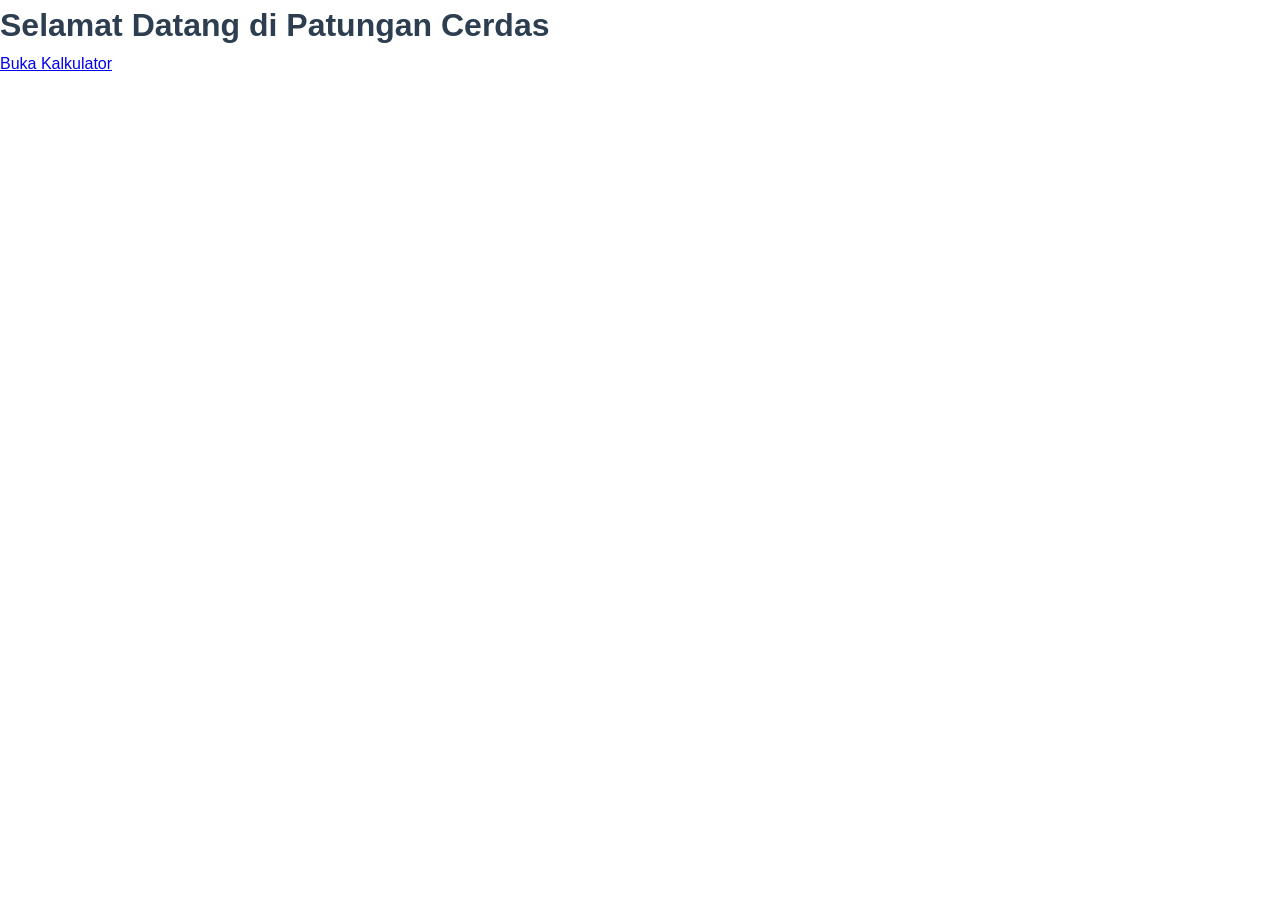
<file: index.html>
<!DOCTYPE html>
<html lang="id">
<head>
    <meta charset="UTF-8">
    <meta name="viewport" content="width=device-width, initial-scale=1.0">
    <title>Beranda | Patungan Cerdas</title>
    <link rel="stylesheet" href="css/style.css">
</head>
<body>
    <h1>Selamat Datang di Patungan Cerdas</h1>
    <a href="kalkulator.html">Buka Kalkulator</a>
</body>
</html>
</file>
<file: css/style.css>
/* ====== PENGATURAN DASAR ====== */
* {
    margin: 0;
    padding: 0;
    box-sizing: border-box;
}

body {
    font-family: 'Segoe UI', sans-serif;
    color: #2c3e50;            /* biru gelap */
    background-color: #ffffff; /* putih */
    line-height: 1.6;
}

/* ====== NAVBAR (Menu Atas) ====== */
.navbar {
    display: flex;
    justify-content: space-between;
    align-items: center;
    padding: 16px 32px;
    background-color: #2c3e50;
    color: #ffffff;
}

.logo {
    font-size: 22px;
}

.menu {
    display: flex;
    gap: 24px;
    list-style: none;
}

.menu a {
    color: #ffffff;
    text-decoration: none;
}

.menu a:hover {
    text-decoration: underline;
}

/* ====== KOTAK UTAMA ====== */
main {
    min-height: 80vh;
    padding: 40px 20px;
}

.kontainer {
    max-width: 800px;
    margin: 0 auto;
    padding: 32px;
    text-align: center;
}

.kontainer h2 {
    margin-bottom: 16px;
}

.kontainer p {
    margin-bottom: 24px;
}

/* ====== KALKULATOR ====== */
.kartu-kalkulator {
    max-width: 450px;
    margin: 0 auto;
    text-align: left;
}

.kartu-kalkulator label {
    display: block;
    margin-bottom: 6px;
    font-weight: bold;
}

.kartu-kalkulator input {
    width: 100%;
    margin-bottom: 16px;
    padding: 12px;
    font-size: 16px;
    border: 2px solid #2c3e50;
    border-radius: 6px;
    outline: none;
}

.tombol-grid {
    display: grid;
    grid-template-columns: 1fr 1fr;
    gap: 12px;
    margin-bottom: 12px;
}

button {
    width: 100%;
    padding: 12px;
    font-size: 15px;
    color: #ffffff;
    background-color: #2c3e50;
    border: none;
    border-radius: 6px;
    cursor: pointer;
}

button:hover {
    opacity: 0.85;
}

/* Tombol Reset */
.hapus {
    margin-bottom: 16px;
}

/* Tombol Utama (link) */
.btn-utama {
    display: inline-block;
    margin-top: 16px;
    padding: 12px 24px;
    color: #ffffff;
    background-color: #2c3e50;
    text-decoration: none;
    border-radius: 6px;
}

.btn-utama:hover {
    opacity: 0.85;
}

/* ====== HASIL & INFO ====== */
.hasil {
    margin-top: 16px;
    font-size: 20px;
    font-weight: bold;
    text-align: center;
}

.teks-kecil {
    margin-top: 6px;
    font-size: 13px;
    text-align: center;
}

/* ====== DAFTAR (Panduan & Tim) ====== */
ol,
ul.tim-list {
    margin-bottom: 20px;
    padding-left: 24px;
    text-align: left;
}

li {
    margin-bottom: 10px;
}

.tim-list li {
    list-style: none;
    margin-bottom: 12px;
    padding: 16px;
    border: 2px solid #2c3e50;
    border-radius: 6px;
}

/* ====== FOOTER ====== */
footer {
    padding: 20px;
    color: #ffffff;
    background-color: #2c3e50;
    text-align: center;
    font-size: 14px;
}

/* ====== TAMPILAN HP ====== */
@media (max-width: 600px) {
    .navbar {
        flex-direction: column;
        gap: 16px;
    }

    .tombol-grid {
        grid-template-columns: 1fr;
    }
}
/* ====== test ====== */
</file>
